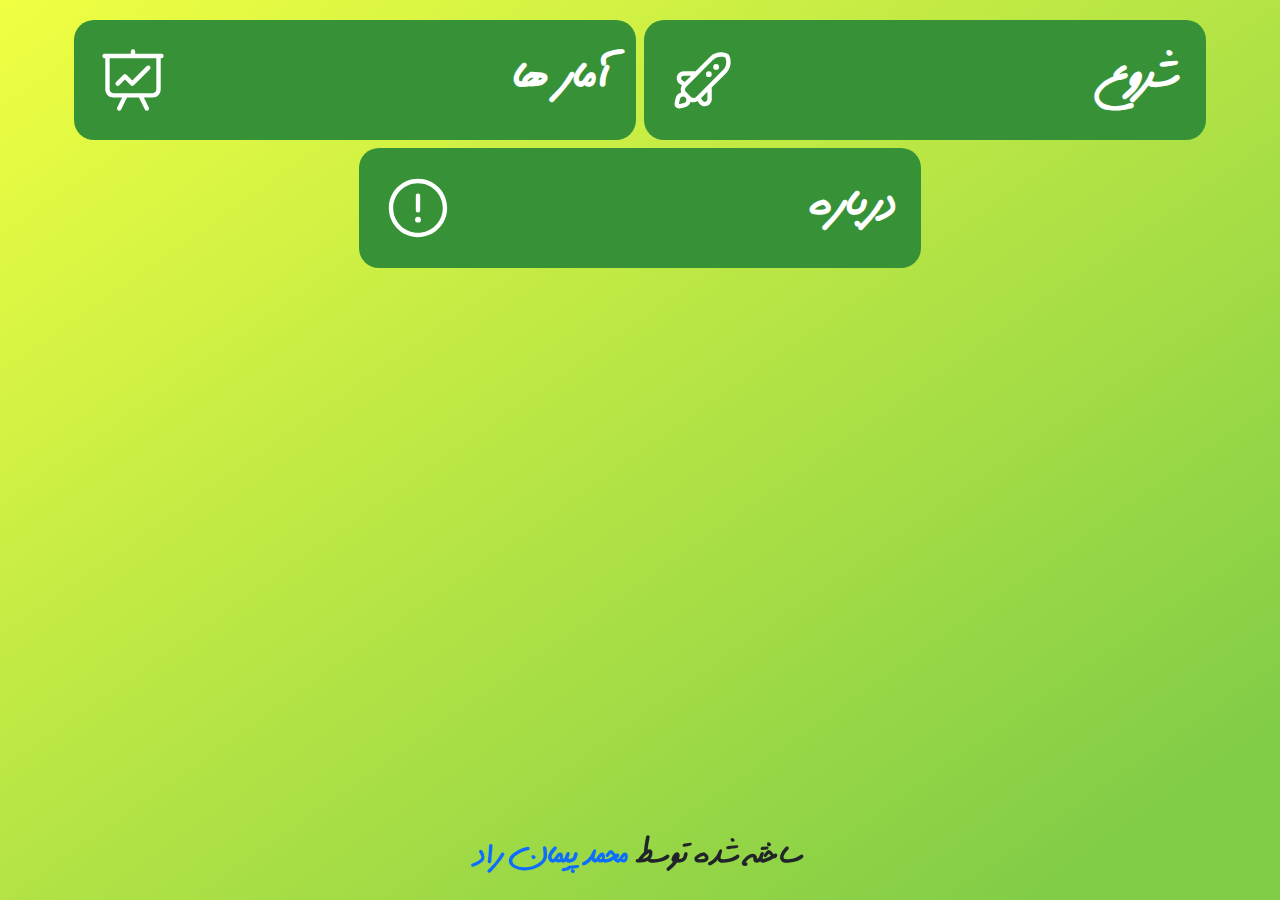
<file: index.html>
<!DOCTYPE html>
<html lang="en">
  <head>
    <meta charset="UTF-8" />
    <meta http-equiv="X-UA-Compatible" content="IE=edge" />
    <meta name="viewport" content="width=device-width, initial-scale=1.0" />
    <link rel="stylesheet" href="styles/style.css" />
    <link rel="stylesheet" href="styles/bootstrap.min.css" />
    <link rel="stylesheet" href="styles/general.css" />
    <title>تست يار</title>
  </head>
  <body dir="rtl">
    <div class="wrapper">
      <div class="overlay"></div>
      <div class="start_modal">
        <span class="close_span">&times;</span>
        <form class="d-flex flex-column flex-lg-row p-2">
          <label class="d-flex flex-column">
            نام درس:
            <input
              type="text"
              placeholder="نام درس را وارد کنيد"
              id="name_input"
            />
          </label>
          <label class="d-flex flex-column">
            تعداد تست مورد نظر:
            <input
              type="number"
              min="1"
              max="400"
              placeholder="تعداد سوالات را وارد کنيد"
              id="count_input"
            />
          </label>
          <label class="d-flex flex-column">
            زمان براي هر سوال:
            <div class="d-flex">
              <input
                type="number"
                min="1"
                max="10"
                value="1"
                placeholder="دقیقه"
                class="w-50 mx-1"
                id="minute_input"
              />
              <input
                type="number"
                min="0"
                max="59"
                value="0"
                placeholder="ثانیه"
                class="w-50 mx-1"
                id="second_input"
              />
            </div>
          </label>
        </form>
        <button id="submit_btn">شروع</button>
      </div>
      <div
        class="main_buttons p-3 d-flex justify-content-center align-items-center flex-wrap w-100"
      >
        <button
          id="start_btn"
          class="main_button p-4 m-3 m-lg-1 d-flex justify-content-between align-items-center"
        >
          شروع
          <img src="res/icons/rocket.svg" alt="" />
        </button>
        <button
          id="stats_btn"
          class="main_button p-4 m-3 m-lg-1 d-flex justify-content-between align-items-center"
        >
          آمار ها
          <img src="res/icons/statistics.svg" alt="" />
        </button>
        <button
          id="about_btn"
          class="main_button p-4 m-3 m-lg-1 d-flex justify-content-between align-items-center"
        >
          درباره
          <img src="res/icons/high_importance.svg" alt="" />
        </button>
      </div>
      <div class="copyright">
        ساخته شده توسط <a href="http:\\github.com/mpeymanrad">محمد پيمان راد</a>
      </div>
    </div>

    <script src="scripts/app.js"></script>
  </body>
</html>
</file>
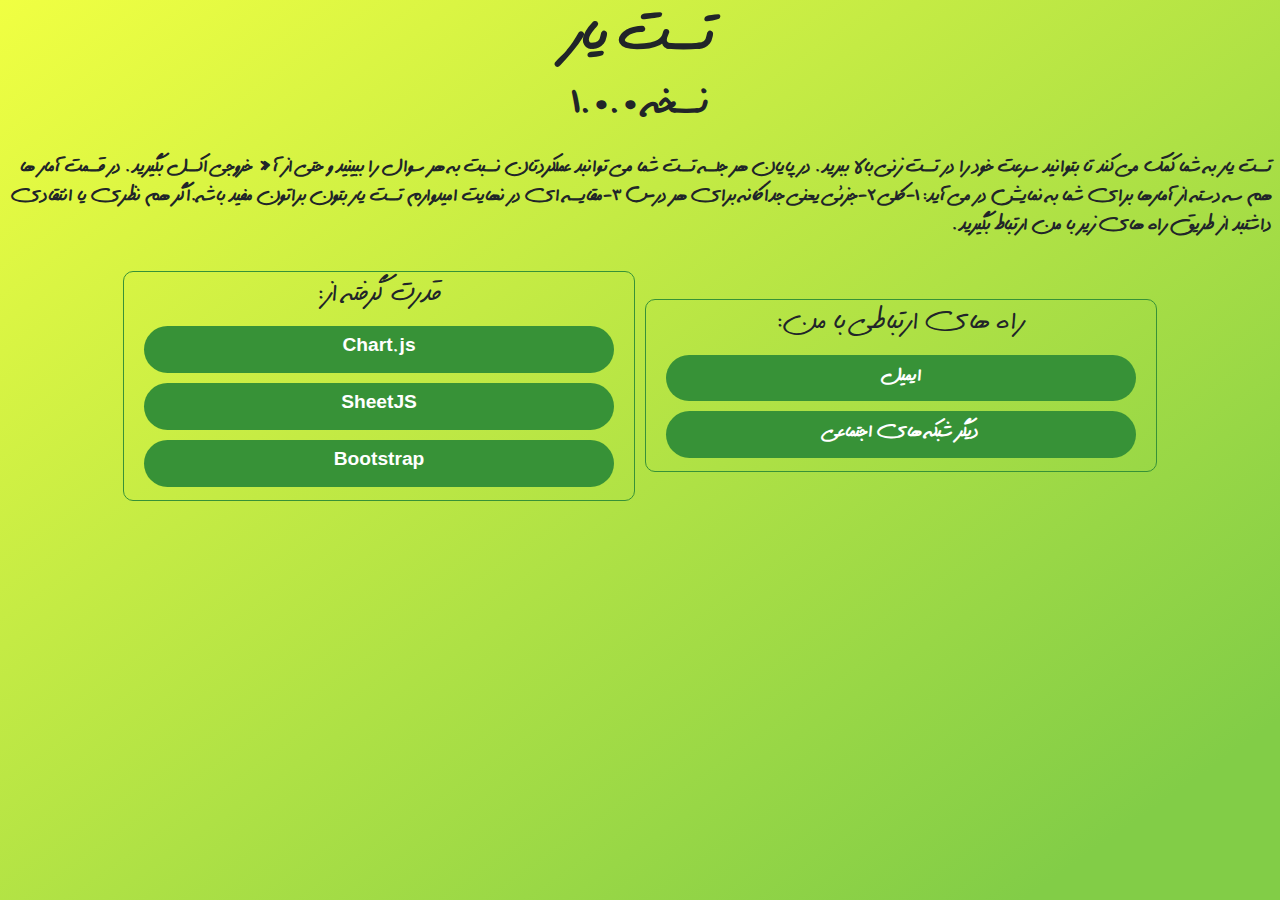
<file: about.html>
<!DOCTYPE html>
<html lang="en">
  <head>
    <meta charset="UTF-8" />
    <meta http-equiv="X-UA-Compatible" content="IE=edge" />
    <meta name="viewport" content="width=device-width, initial-scale=1.0" />
    <link rel="stylesheet" href="styles/about.css" />
    <link rel="stylesheet" href="styles/bootstrap.min.css" />
    <link rel="stylesheet" href="styles/general.css" />
    <title>درباره</title>
  </head>
  <body dir="rtl">
    <div class="wrapper overflow-auto">
      <header
        class="d-flex flex-column justify-content-center align-items-center p-2"
      >
        <h1>تست یار</h1>
        <h2>نسخه 1.0.0</h2>
      </header>
      <p>
        تست یار به شما کمک می کند تا بتوانید سرعت خود را در تست زنی بالا ببرید.
        در پایان هر جلسه تست شما می توانبد عملکردتان نسبت به هر سوال را ببینید و
        حتی از آ« خروجی اکسل بگیرید. در قسمت آمار ها هم سه دسته از آمارها برای
        شما به نمایش در می آید: 1-کلی 2-جزئی یعنی جداکانه برای هر درس 3-مقایسه
        ای در نهایت امیدوارم تست یار بتون براتون مفید باشه.اگر هم نظری یا
        انتقادی داشتبد از طریق راه های زیر با من ارتباط بگیرید.
      </p>
      <div
        class="boxes d-flex flex-wrap justify-content-center align-items-center"
      >
        <div class="box">
          <h3>راه های ارتباطی با من:</h3>
          <a href="mailto:peymanradmo@gmail.com">ایمیل</a>
          <a href="https://yek.link/mohammadpeymanrad">دیگر شبکه های اجتماعی</a>
        </div>
        <div class="box">
            <h3>قدرت گرفته از:</h3>
            <a href="https://www.chartjs.org">Chart.js</a>
            <a href="https://sheetjs.com/">SheetJS</a>
            <a href="https://getbootstrap.com">Bootstrap</a>
        </div>
      </div>
    </div>
  </body>
</html>
</file>
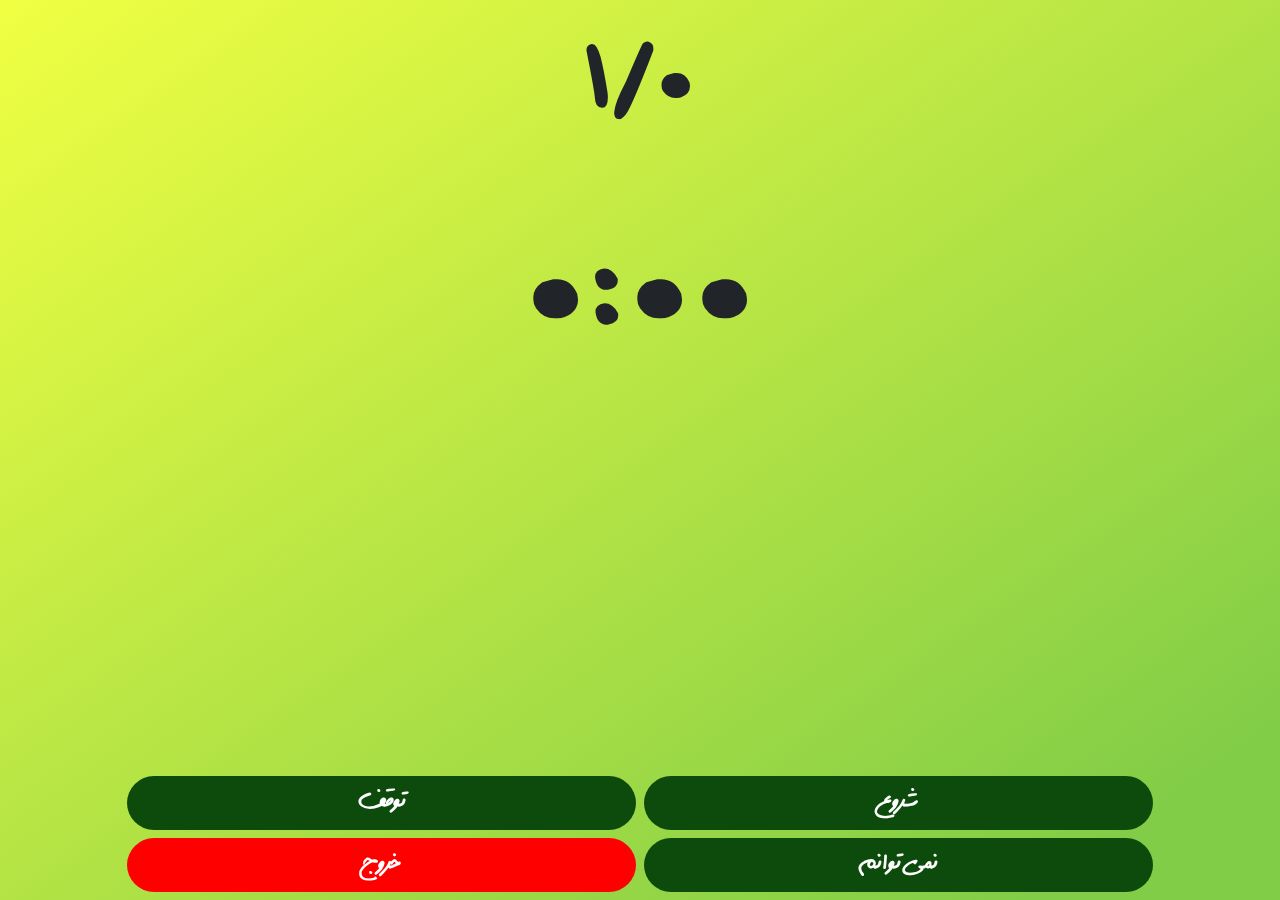
<file: timer.html>
<!DOCTYPE html>
<html lang="en">
  <head>
    <meta charset="UTF-8" />
    <meta http-equiv="X-UA-Compatible" content="IE=edge" />
    <meta name="viewport" content="width=device-width, initial-scale=1.0" />
    <link rel="stylesheet" href="styles/timer.css" />
    <link rel="stylesheet" href="styles/bootstrap.min.css" />
    <link rel="stylesheet" href="styles/general.css" />
    <title>تایمر تست یار</title>
  </head>
  <body dir="rtl">
    <div class="wrapper">
      <audio >
        <source src="res/ding sound effect.mp3" type="audio/mpeg">
      </audio>
      <div
        class="main_content d-flex flex-column w-100 justify-content-center align-items-center p-2"
      >
        <div class="question_num"></div>
        <div class="time_remaining"></div>
        <div class="extra_time"></div>
      </div>
      <div class="main_buttons d-flex flex-wrap justify-content-center p-1 w-100">
        <button class="main_button start_btn m-1">شروع</button>
        <button class="main_button stop_btn m-1">توقف</button>
        <button class="main_button skip_btn m-1">نمی توانم</button>
        <button class="main_button exit_btn m-1">خروج</button>

      </div>
    </div>

    <script src="scripts/timer.js"></script>
  </body>
</html>
</file>
<file: styles/style.css>
.main_button img {
  width: 40px;
  height: 40px;
}
.main_button {
  border: none;
  outline: none;
  width: 100%;
  background-color: #379237;
  border-radius: 20px;
  color: #fff;
  font-size: 2rem;
  font-weight: 700;
}
.copyright {
  text-align: center;
  position: fixed;
  width: 100%;
  bottom: 2%;
  font-size: 1.5rem;
  font-weight: 700;
}
.copyright a {
  text-decoration: none !important;
}
.start_modal {
  position: absolute;
  top: -100%;
  left: 2.5%;
  right: 2.5%;
  width: 95%;
  background-color: #fff;
  border-radius: 20px;
  transition: 0.3s;
  z-index: 1000;
}
.visible_modal {
  top: 10%;
}
.close_span {
  font-size: 3rem;
  margin: 5px;
  cursor: pointer;
  color: #f00;
}
.start_modal label {
  font-size: 1.1rem;
  font-weight: 700;
}
.start_modal input {
  border: 1px solid #d3d3d3;
  border-radius: 8px;
  outline: none;
  padding: 9px 12px;
  margin:8px 0;
  font-weight: 700;
}
#submit_btn {
  border: none;
  outline: none;
  background-color: #379237;
  color: #fff;
  border-radius: 40px;
  padding: 8px;
  font-weight: 700;
  font-size: 1.5rem;
  width: 90%;
  display:block;
  margin: 5px auto;
}
.overlay {
  width: 100%;
  height: 100%;
  position: fixed;
  top: 0;
  left: 0;
  z-index: 999;
  background-color: rgba(0, 0, 0, 0.7);
  backdrop-filter: blur(10px);
  -webkit-backdrop-filter: blur(10px);
  display: none;
}
.visible_overlay {
  display: block;
}
@media only screen and (min-width: 576px) {
  .main_button {
    width: 90%;
  }
}
@media only screen and (min-width:768px) {
  .start_modal {
    width:85%;
    left: 7.5%;
    right: 7.5%;
  }

}
@media only screen and (min-width: 992px) {
  .main_button {
    width: 45%;
  }
  .copyright {
    font-size: 2rem;
  }
  .start_modal label {
    width: calc(30%);
    margin: 0 5px;
  }
  #submit_btn {
    width: 70%;
  }
  .main_button {
    font-size: 3rem;
  }
  .main_button img {
    width: 70px;
    height: 70px;
  }
}
@media only screen and (min-width:1200px) {
  .start_modal {
    width: 70%;
    left: 15%;
    right: 15%;
  }
}
</file>
<file: styles/general.css>
@font-face {
    font-family: Dastnevis;
    src: url(../res/danstevis.otf);
  }
  body,
  input,
  button {
    font-family: Dastnevis, sans-serif !important;
  }
  
  .wrapper {
    width: 100%;
    height: 100%;
    position: fixed;
    top: 0;
    left: 0;
    background: linear-gradient(to bottom right, #f0ff42, #82cd47 90%);
  }
</file>
<file: styles/about.css>
h1,h2 {
    font-weight: 700 !important;
}
h1 {
    font-size: 3.5rem !important;
}
h2 {
    font-size: 2.5rem !important;
}
p {
    padding: 0.5rem;
    font-weight: 700;
    font-size: 1.2rem;
}
.box {
    width: 95%;
    border: 1px solid #379237;
    border-radius: 10px;
    padding: 0.5rem;
    display: flex;
    flex-direction: column;
    justify-content: center;
    align-items: center;
    margin: 5px;
}
.box a {
    text-decoration: none !important;
    background-color: #379237;
    border-radius: 40px;
    text-align: center;
    padding: 9px 12px;
    margin: 5px;
    color: #fff;
    font-weight: 700;
    font-size: 1.2rem;
    width: 95%;
}
@media only screen and (min-width:992px) {
    .box {
        width: 40%;
    }
}
</file>
<file: styles/timer.css>
.main_button  {
    width: 90%;
    border: none;
    outline: none;
    border-radius: 40px;
    background-color: #0c4b0c;
    padding: 9px 12px;
    color: #fff;
    font-size: 1.5rem;
    font-weight: 700;
}
.exit_btn {
    background-color: #f00;
}
.main_buttons {
    position: fixed;
    bottom: 0;
}
.main_content {
    font-weight: 700;
}
.time_remaining {
    font-size: 9rem;
}
.question_num {
    font-size: 5rem;
}
.extra_time {
    font-size: 3rem;
    color: #f00;
    opacity: 0;
    transition: 0.5s;
}
.visible_extra_time {
    opacity: 1;
}
@media only screen and (min-width:768px) {
    .main_button {
        width: 60%;
    }
}
@media only screen and (min-width:1200px) {
    .main_button {
        width: 40%;
    }
    .time_remaining {
        font-size: 11rem;
    }
    .question_num {
        font-size: 7rem;
    }
    .extra_time {
        font-size: 5rem;
    }
}
@media only screen and (min-width:1400px) {
    .main_button {
        width: 30%;
    }
}
</file>
